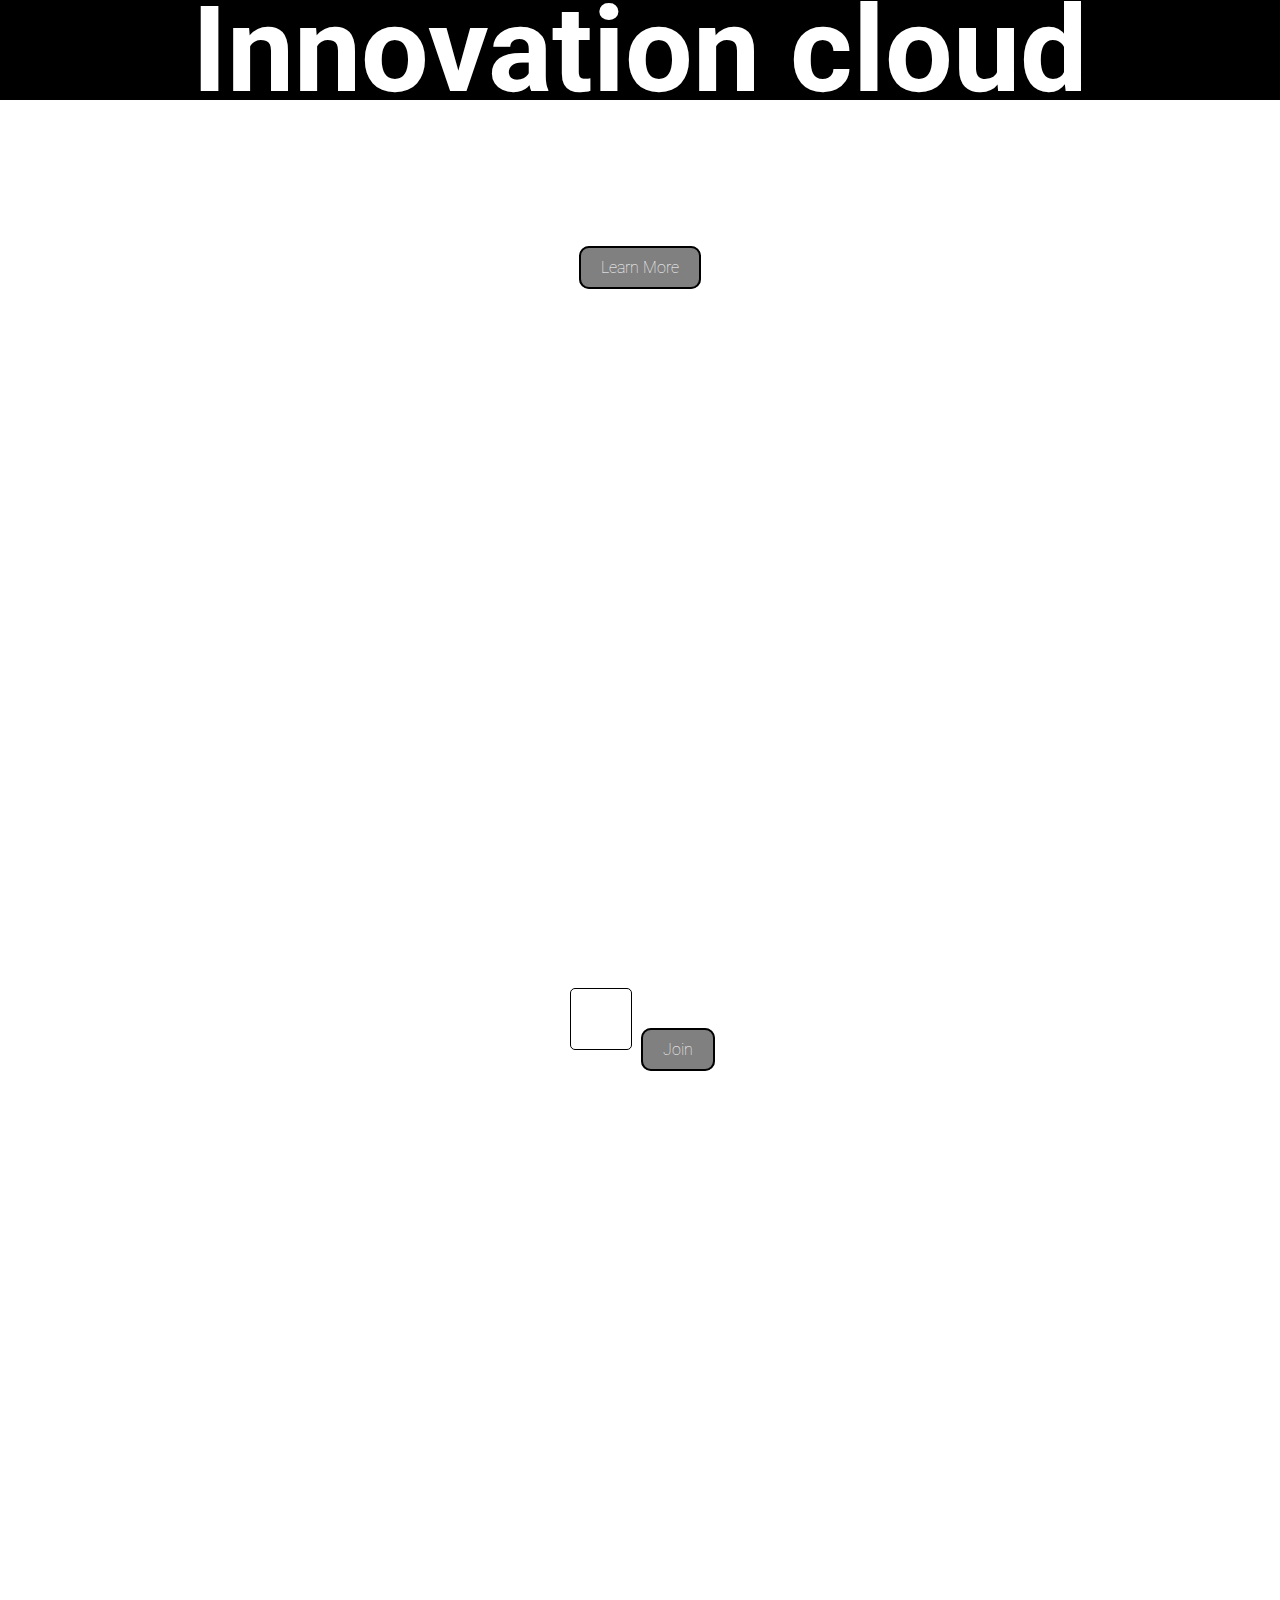
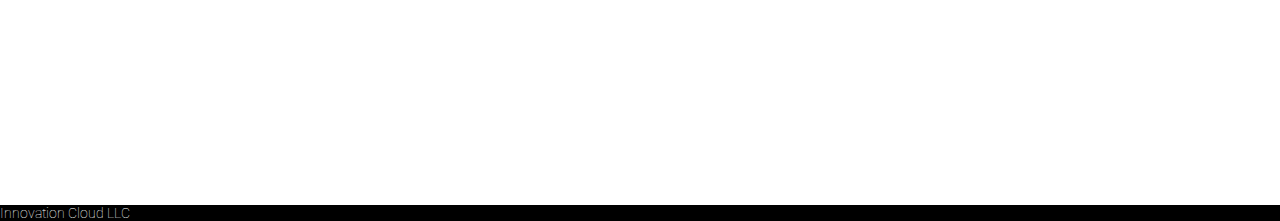
<file: innovation-cloud/index.html>
<!DOCTYPE html>
<html>
  <head>
    <link href='https://fonts.googleapis.com/css?family=Roboto:400,300,500,100' rel='stylesheet' type='text/css'>
    <link rel='stylesheet' href='style.css'/>
 
  <body>
    <div class="header">
      <h1>
        Innovation cloud
      </h1>
      <p>
        We are the go to source for all your cloud computing needs. Providing high availibilty performance to meet the most demanding application needs. 
      </p>
      <a href="www.google.com" class="btn-header">Learn More</a>
      <div class="container">
        
      </div>
    </div>

    <div class="nav">
      <ul>
        <li> Register </li>
        <li> Schedule </li>
        <li> Schedule </li>
        <li> About </li>
        <li> Contact </li>
      </ul>
      <div class="container">
        
      </div>
    </div>

    <div class="main">
      <div class="jumbotron">
        <h3>
          Ready to Start?
        </h3>
        <p>
          If you are ready to see how our services can change your business click the link below and lets get started
        </p>
        <a class="btn-join"></a>
        <a href="www.google.com" class="btn-header">Join</a>
        
      </div>
      <div class="container">
        

        <h2>The Innovation Cloud Conference</h2>
        <p>Connect with the best minds across a wide range of industries to share ideas and brainstorm new solutions to challenging problems.</p>
        <p>Hear industry leaders talk about what worked (and what didn't) so that you can save time on your most challenging projects.</p>
         <p>Learn about the latest research and technologies that you can use immediately to invent the future.</p>
      </div>
    </div>
    	<div class="footer">
      Innovation Cloud LLC 
     
    	</div>

    
  </body>
</html>
</file>
<file: innovation-cloud/style.css>
html, body {
	margin: 0;
	padding: 0;
}
html {
   background: url("https://s3.amazonaws.com/codecademy-content/projects/innovation-cloud/bg.jpg");
  -webkit-background-size: cover;
  -moz-background-size: cover;
  -o-background-size: cover;
  background-size: cover;
  color: white;
}

body {
	font-family: 'Roboto', sans-serif;
	font-weight: 100;
}

.container {
	margin: 0 auto;
	max-width: 940px; 
	padding: 0 10px;
}


/* Header */
.header {
  height: 800px;
  text-align: center; 
}

.header .container {
	position: relative;
	top: 200px;
}

.header h1 {
	font-size: 80px;
	line-height: 100px; 
	margin-top: 0;
	margin-bottom: 80px;
  background-color: black;
}
.btn-header {
  border: 2px solid black;
  padding: 10px 20px;
  background-color: grey;
  color: white;
  text-decoration: none;
  border-radius: 10px;
}
.btn-header:hover {
  font-family: impact;
  border: 5px solid black;
  border-radius: 25px;
}
@media (min-width:850px) {
	.header h1 {
		font-size: 120px;
	}
}

.header p {
	font-weight: 500;
	letter-spacing: 8px;
	margin-bottom: 40px;
	margin-top: 0;
}

.btn:hover {
	background: #117bff;
	cursor: pointer; 
	transition: background .5s;  
}


/* Nav */
.nav ul {
	list-style: none;
	margin: 10px auto; 
	padding: 30px 10px;
	text-align: center; 
  display: flex;
}


/* Main */
.main .container {
	margin: 80px auto;
}


/* Jumbotron */
.jumbotron {
	height: 600px; 
	text-align: center;
}

.jumbotron .container {
	position: relative;
	top: 220px;
}
.btn-join {
  Margin: 5px;
  Padding: 30px;
  background-image: url("https://s3.amazonaws.com/codecademy-content/projects/innovation-cloud/cloud.svg");
  border: 1px solid black;
  border-radius: 5px;
  font-size: 30px;
  text-decoration: none;
  display: inline-block;
    
}


/* Footer */
.footer { 
	font-size: 14px;
  background-color: black;
}

/* Media Queries */
@media (max-width: 500px) {
  .header h1 {
    font-size: 50px;
    line-height: 64px;
  }

  .main, .jumbotron {
    padding: 0 30px;
  }

  .main img {
    width: 100%;
  }
}
</file>
